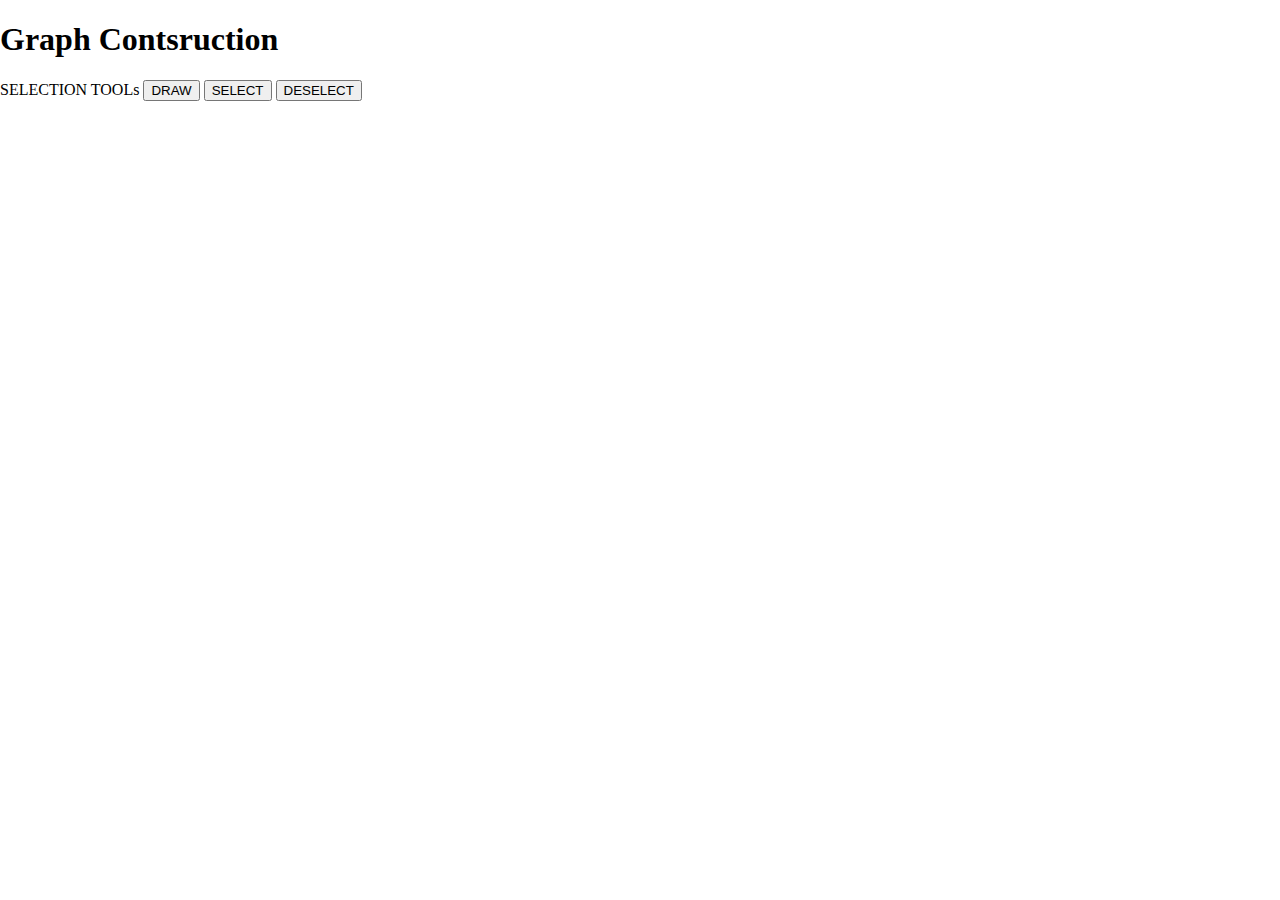
<file: graphCanvas/index.html>
<!DOCTYPE html>
<html>

  <head>
    <script data-require="jquery@3.0.0" data-semver="3.0.0" src="https://cdnjs.cloudflare.com/ajax/libs/jquery/3.0.0/jquery.js"></script>
    <link rel="stylesheet" href="style.css" />
    <!--script src="jquery.js"></script-->
    <script src="konva.js"></script>
    <script src="script.js"></script>
    <script src="graphicLine.js"></script>
    <script src="addAnchor.js"></script>
  </head>

  <body>
    <h1>Graph Contsruction</h1>
    <div class="tools">
      SELECTION TOOLs
		        <span class="selectTool">
        <button id="id-draw-tool">DRAW</button>
      </span>
      <span class="selectTool">
        <button id="id-select-tool">SELECT</button>
      </span>
      <span class="eraseTool">
        <button id="id-erase-tool">DESELECT</button>
      </span>
    </div>
    <div class="c-canvas-editor">
      <div id="id-canvasID">
        <canvas id="id-cnv-canvas"></canvas>
      </div>
    </div>
  </body>

</html>
</file>
<file: graphCanvas/style.css>
/* Styles go here */
html,body {
      margin: 0;
      padding: 0;
      /* overflow: hidden;
      background-color: #F0F0F0; */
    }
.c-canvas-editor{
	margin-left: 0;
	margin-top: 20px;
	
}

#id-canvasID{
	/*cursor: crosshair;*/
	display: flex; 
	
	
}
.tools{
	margin-top: 10px;
}
#id-select-tool{
	cursor: pointer;
}
</file>
